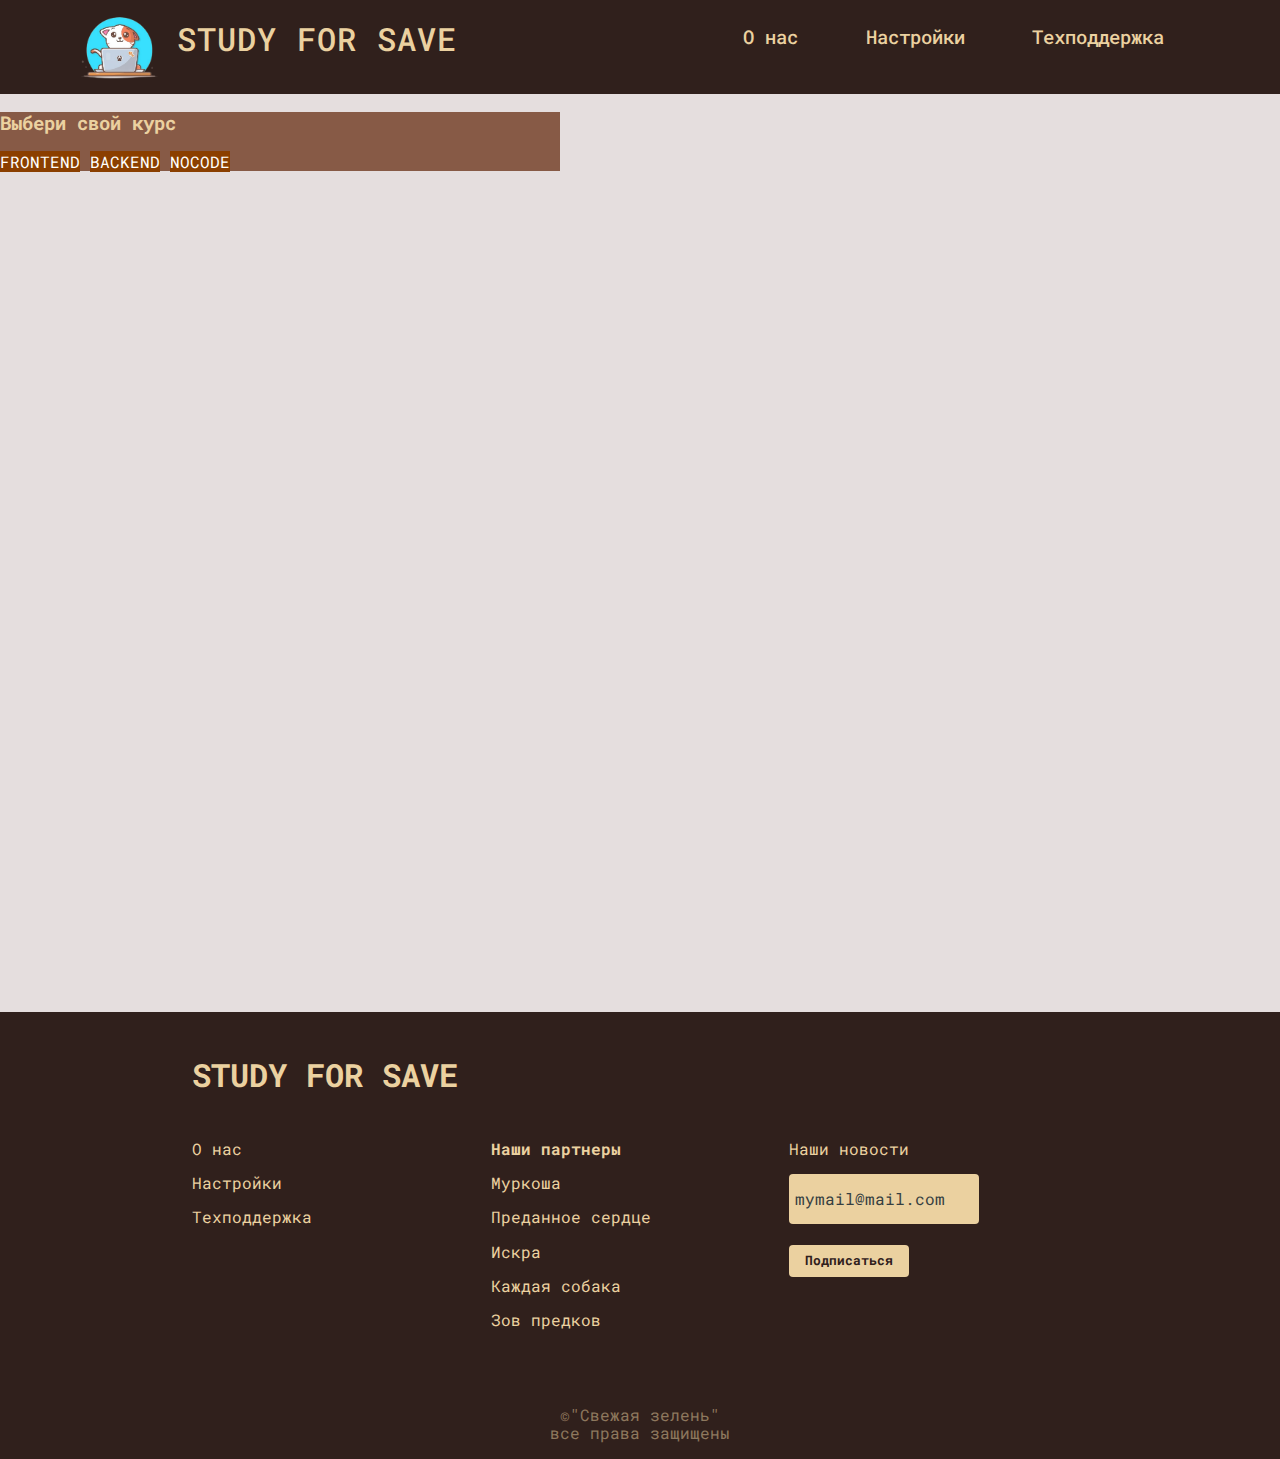
<file: index.html>
<!DOCTYPE html>
<html lang="en">
	<head>
		<meta charset="UTF-8" />
		<meta name="viewport" content="width=device-width, initial-scale=1.0" />
		<link rel="preconnect" href="https://fonts.googleapis.com" />
		<link rel="preconnect" href="https://fonts.gstatic.com" crossorigin />
		<link
			href="https://fonts.googleapis.com/css2?family=Roboto+Mono:wght@200&display=swap"
			rel="stylesheet"
		/>
		<link rel="stylesheet" href="./assets/styles/style.css" />
		<link
			href="https://cdn.jsdelivr.net/npm/bootstrap@5.0.2/dist/css/bootstrap.min.css"
			rel="stylesheet"
			integrity="sha384-EVSTQN3/azprG1Anm3QDgpJLIm9Nao0Yz1ztcQTwFspd3yD65VohhpuuCOmLASjC"
			crossorigin="anonymous"
		/>
		<link rel="stylesheet" href="./assets/styles/normalize.css" />
		<link rel="stylesheet" href="./assets/styles/footer.css" />
		<link rel="stylesheet" href="./assets/styles/style.css" />
		<link rel="icon" href="./assets/images/icon.jpg" type="image/jpg" />
		<title>Study&Save</title>
	</head>
	<body>
		<header class="header__container">
			<a href="./index.html" class="header__logo-link">
				<img class="header__logo-img" src="./assets/images/logo.png" />
			</a>
			<a href="./index.html" class="header__h1">
				<h1 class="header__h1">STUDY FOR SAVE</h1>
			</a>
			<nav class="header__nav">
				<a href="#" class="header__link">О нас</a>
				<a href="./index-settings.html" class="header__link">Настройки</a>
				<a href="#" class="header__link">Техподдержка</a>
			</nav>
			<div class="menu-wrap">
				<input type="checkbox" class="toggler">
				<div class="hamburger"><div></div></div>
				<div class="menu">
				  <div>
					<div>
					  <ul>
						<li><a href="#" class="header__link">О нас</a></li>
						<li><a href="./index-settings.html" class="header__link">Настройки</a></li>
						<li><a href="#" class="header__link">Техподдержка</a></li>
					  </ul>
					</div>
				  </div>
				</div>
			  </div>
		</header>
		<main>
			<div
				class="page d-flex justify-content-center align-items-center"
				style="height: 100vh"
			>
				<div class="card p-4" id="card">
					<div class="card-body">
						<h3 class="card-title text-center" id="text_card">Выбери свой курс</h3>
						<div class="d-flex flex-column mt-3 p-2">
							<a href="./page-carta.html" class="btn btn-lg mb-2">FRONTEND</a>
							<a href="#" class="btn btn-primary btn-lg mb-2">BACKEND</a>
							<a href="#" class="btn btn-lg btn-primary">NOCODE</a>
						</div>
					</div>
				</div>
			</div>
		</div>
	</main>
	<footer class="footer">
		<div class="footer_content">
			<div class="foot_logo">
				<p>study for save</p>
			</div>
			<div class="foot_links">
				<a href="#">О нас</a><a href="">Настройки</a><a href="">Техподдержка</a>
			</div>
			<div class="footer_partners">
				<h4>Наши партнеры</h4>
				<a href="https://murkosha.ru/">Муркоша</a><a href="https://predannoeserdce.ru/">Преданное сердце</a><a
					href="https://iskracats.org/">Искра</a><a href="https://everydog-fund.ru/">Каждая собака</a>
				<a href="https://zovpredkov.net/">Зов предков</a>
			</div>
			<div class="footer_subscribe">
				<form class="footer_subscribe_form" action="" method="post">
					<label class="footer_subscribe_label" for="mail">Наши новости</label>
					<input class="footer_subscribe_input" placeholder="mymail@mail.com" type="email" id="mail" />
					<button class="footer_subscribe_button" type="submit">
						Подписаться
					</button>
				</form>
			</div>
			<div class="footer_bottom">
				<p>&copy;"Свежая зелень"<br />все права защищены</p>
			</div>
		</div>
	</footer>
	<script src="https://cdn.jsdelivr.net/npm/bootstrap@5.0.2/dist/js/bootstrap.bundle.min.js"
		integrity="sha384-MrcW6ZMFYlzcLA8Nl+NtUVF0sA7MsXsP1UyJoMp4YLEuNSfAP+JcXn/tWtIaxVXM"
		crossorigin="anonymous"></script>
</body>
</html>
</file>
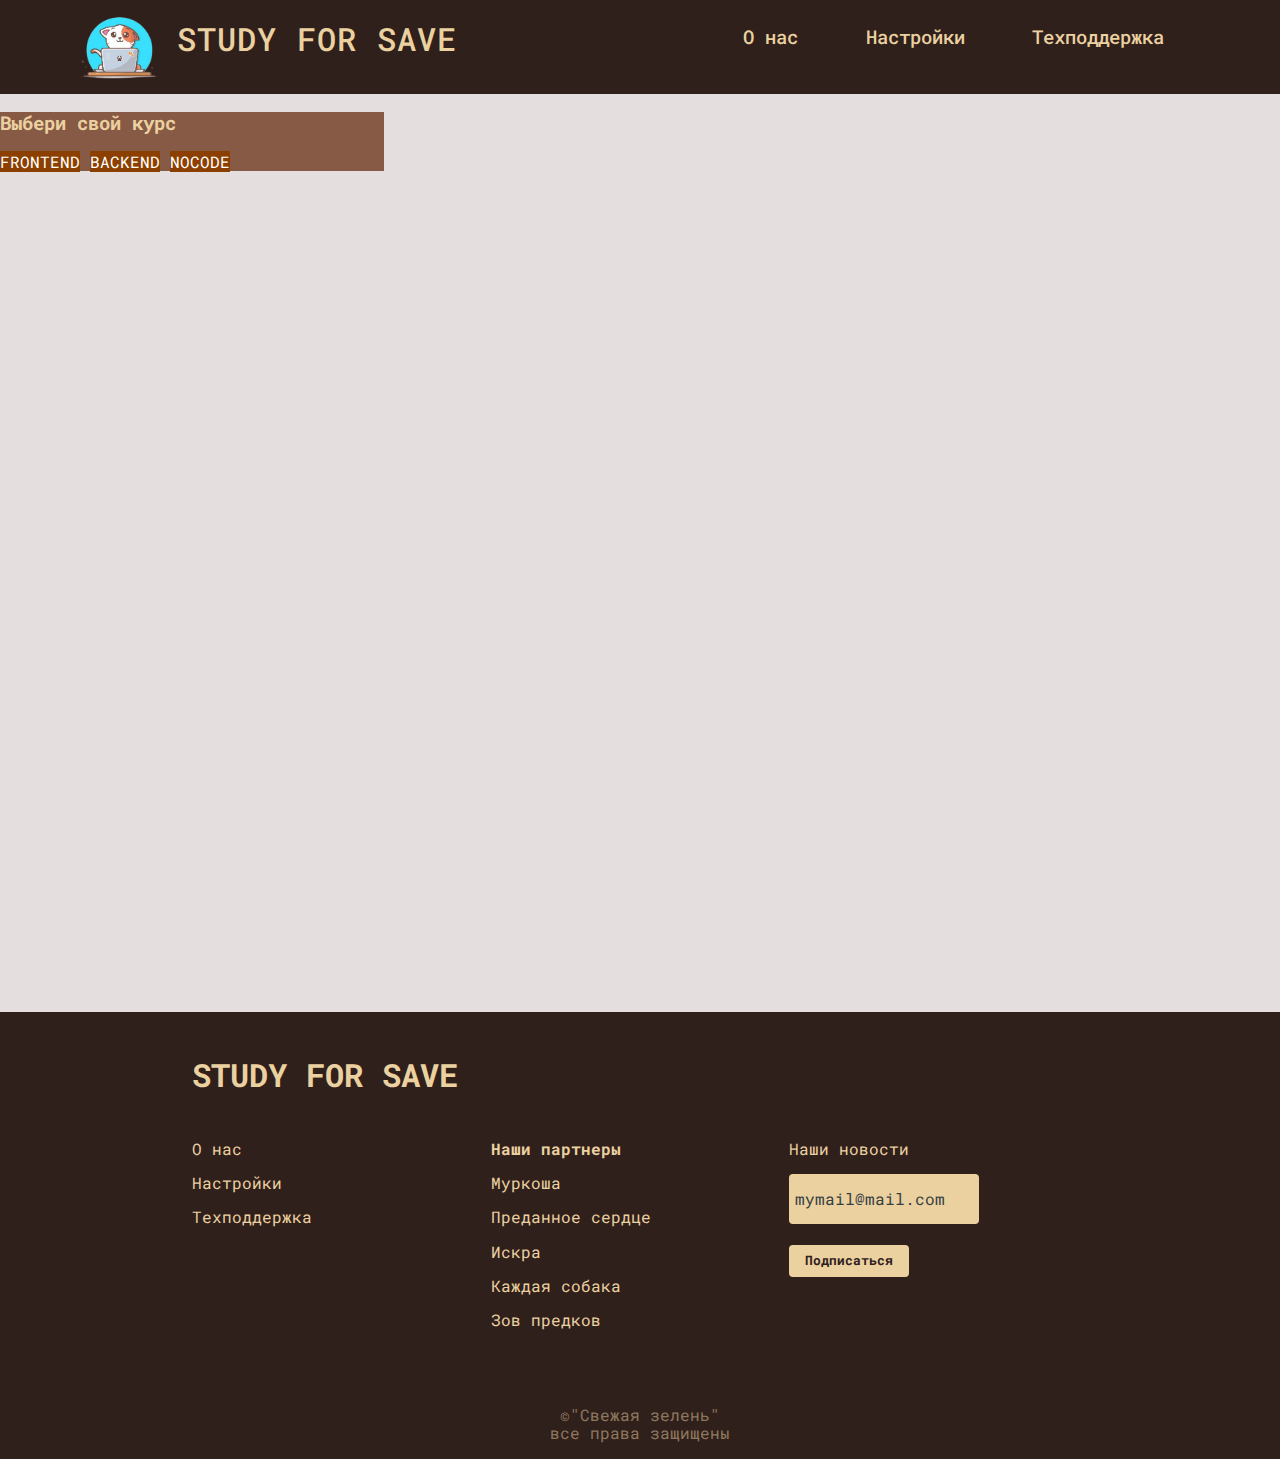
<file: navigation.html>
<!DOCTYPE html>
<html lang="en">
	<head>
		<meta charset="UTF-8" />
		<meta name="viewport" content="width=device-width, initial-scale=1.0" />
		<link rel="preconnect" href="https://fonts.googleapis.com" />
		<link rel="preconnect" href="https://fonts.gstatic.com" crossorigin />
		<link
			href="https://fonts.googleapis.com/css2?family=Roboto+Mono:wght@200&display=swap"
			rel="stylesheet"
		/>
		<link rel="stylesheet" href="./assets/styles/style.css" />
		<link
			href="https://cdn.jsdelivr.net/npm/bootstrap@5.0.2/dist/css/bootstrap.min.css"
			rel="stylesheet"
			integrity="sha384-EVSTQN3/azprG1Anm3QDgpJLIm9Nao0Yz1ztcQTwFspd3yD65VohhpuuCOmLASjC"
			crossorigin="anonymous"
		/>
		<link rel="stylesheet" href="./assets/styles/normalize.css" />
		<link rel="stylesheet" href="./assets/styles/footer.css" />
		<link rel="stylesheet" href="./assets/styles/style.css" />
		<link rel="icon" href="./assets/images/icons.svg" type="image/svg" />
		<title>Study&Save</title>
	</head>
	<body>
		<header class="header__container">
			<a href="./navigation.html" class="header__logo-link">
				<img class="header__logo-img" src="./assets/images/logo.png" />
			</a>
			<a href="./navigation.html" class="header__h1">
				<h1 class="header__h1">STUDY FOR SAVE</h1>
			</a>
			<nav class="header__nav">
				<a href="#" class="header__link">О нас</a>
				<a href="./index-settings.html" class="header__link">Настройки</a>
				<a href="#" class="header__link">Техподдержка</a>
			</nav>
		</header>
		<main>
			<div
				class="page d-flex justify-content-center align-items-center"
				style="height: 100vh"
			>
				<div class="card p-4" style="width: 30%" id="card">
					<div class="card-body">
						<h3 class="card-title text-center" id="text_card">Выбери свой курс</h3>
						<div class="d-flex flex-column mt-3 p-2">
							<a href="./page-carta.html" class="btn btn-lg mb-2">FRONTEND</a>
							<a href="#" class="btn btn-primary btn-lg mb-2">BACKEND</a>
							<a href="#" class="btn btn-lg btn-primary">NOCODE</a>
						</div>
					</div>
				</div>
			</div>
		</div>
	</main>
	<footer class="footer">
		<div class="footer_content">
			<div class="foot_logo">
				<p>study for save</p>
			</div>
			<div class="foot_links">
				<a href="#">О нас</a><a href="">Настройки</a><a href="">Техподдержка</a>
			</div>
			<div class="footer_partners">
				<h4>Наши партнеры</h4>
				<a href="https://murkosha.ru/">Муркоша</a><a href="https://predannoeserdce.ru/">Преданное сердце</a><a
					href="https://iskracats.org/">Искра</a><a href="https://everydog-fund.ru/">Каждая собака</a>
				<a href="https://zovpredkov.net/">Зов предков</a>
			</div>
			<div class="footer_subscribe">
				<form class="footer_subscribe_form" action="" method="post">
					<label class="footer_subscribe_label" for="mail">Наши новости</label>
					<input class="footer_subscribe_input" placeholder="mymail@mail.com" type="email" id="mail" />
					<button class="footer_subscribe_button" type="submit">
						Подписаться
					</button>
				</form>
			</div>
			<div class="footer_bottom">
				<p>&copy;"Свежая зелень"<br />все права защищены</p>
			</div>
		</div>
	</footer>
	<script src="https://cdn.jsdelivr.net/npm/bootstrap@5.0.2/dist/js/bootstrap.bundle.min.js"
		integrity="sha384-MrcW6ZMFYlzcLA8Nl+NtUVF0sA7MsXsP1UyJoMp4YLEuNSfAP+JcXn/tWtIaxVXM"
		crossorigin="anonymous"></script>
</body>
</html>
</file>
<file: assets/styles/style.css>
body {
	font-family: Roboto Mono, monospace;
	margin: 0;
	background-color: #36020221;
}
h4 {
	margin: 0px;
}

.btn {
	background: #8b3f00 !important;
	color: #fff !important;
	border-color: #1f0600 !important;
}

.btn:hover {
	background: #b4b21e !important;
	border-color: #cad251 !important;
}

.card-title {
	color: #684b41;
}

#card {
	background-color: #5c1d00af;
	width: 35em;
}

#text_card {
	color: #ebd1a0;
}

/* <--STYLE HEADER--> */

.header__container {
	position: sticky;
	-webkit-position: sticky;
	top: 0;
	display: grid;
	padding: 0 5% 0 5%;
	z-index: 10;
	grid-template-columns: 8% 1fr 1fr;
	grid-template-rows: 1fr;
	background-color: #30201c;
	font-family: "Roboto Mono", monospace;
}

.sticky {
	position: fixed;
	top: 0;
	width: 100%;
}

.header__nav {
	display: flex;
	width: 100%;
	justify-content: space-evenly;
	justify-items: center;
}

.header__logo-link {
	width: 6rem;
	justify-self: center;
}

.header__logo-img {
	margin: 4% 0% 0% 0%;
	width: 120%;
}

.header__h1 {
	font-weight: 500;
	color: #ebd1a0;
	letter-spacing: 1px;
	text-decoration: none;
	padding-left: 2%;
	margin: 2% 0% 2% 0%;
}

.header__link {
	margin: 5% 2% 4% 3%;
	text-align: center;
	text-wrap: nowrap;
	text-decoration: none;
	font-size: 1.2em;
	font-weight: 500;
	transition: width 1s;
	color: #ebd1a0;
}

.header__nav a:after {
	background-color: #ebd1a0;
	/* Цвет линии при наведении на нее курсора мыши */
	display: block;
	content: "";
	height: 2px;
	/* Высота линии */
	width: 0%;
	-webkit-transition: width 0.3s ease-in-out;
	-moz--transition: width 0.3s ease-in-out;
	transition: width 0.3s ease-in-out;
}

.header__link:hover:after,
.header__link:focus:after {
	width: 100%;
	background-color: black;
}

.header__link:hover {
	letter-spacing: 1px;
}

.header__link:hover {
	transform: scale(1.03);
}

/* <--- STYLE SETING --> */

.main-container {
	padding: 5% 3%;
	margin: 0% 20%;
	display: flex;
	flex-direction: column;
	justify-content: center;
	align-items: center;
}
.container_info {
	padding: 2% 3%;
	margin: 0 auto;
	gap: 7px;
	display: flex;
	flex-direction: column;
	justify-content: center;
	align-items: center;
}
a {
	text-decoration: none;
	color: black;
}
.form-info {
	display: grid;
	grid-template-columns: 1fr 1fr;
	grid-template-rows: 1fr 1fr 1fr;
	gap: 20px;
	padding-top: 20px;
}
.form-button {
	grid-column: 1/2;
	grid-row: 3/4;
	align-self: center;
	background-color: #f6825c;
	color: white;
	border: none;
	border-radius: 10px;
	font-weight: 700;
	align-self: center;
	padding: 5px 5px;
	height: 50%;
}
.input-container {
	display: flex;
	flex-direction: column;
	margin: 15px 0px;
	gap: 10px;
}
input {
	border: none;
	border-radius: 5px;
	border: 1px solid #f6825c;
	padding: 5px;
}
.image-person {
	width: 20%;
	border-radius: 80%;
}
.container-pay {
	display: flex;
	flex-direction: column;
	justify-content: center;
	align-items: center;
}
.form-pay {
	align-self: center;
	display: grid;
	grid-template-columns: 1fr 1fr;
	grid-template-rows: 1fr 1fr 1fr 1fr;
	gap: 15px;
}

#input-container-first {
	grid-row: 1/2;
	grid-column: 1/2;
}

.input-container-second {
	grid-row: 1/2;
	grid-column: 2/2;
}
.input-container-third {
	grid-row: 2/3;
	grid-column: 1/2;
}
.cashInput {
	grid-row: 3/4;
	grid-column: 1/2;
}
.submit {
	align-self: center;
	padding: 5px 5px;
	background-color: #f6825c;
	color: white;
	border: none;
	border-radius: 10px;
	font-weight: 700;
	grid-row: 4/5;
	grid-column: 1/2;
	height: 50%;
}
button:focus {
	background-color: grey;
}
.container-pay {
	width: 100%;
	margin-top: 60px;
	border-top: 1px solid rgb(190, 187, 187);
}

.name {
	font-size: 32px;
	font-weight: 700;
}
input:focus {
	border: 1px solid #000;
}
.hiddenSpan {
	display: none;
	font-weight: 700;
}

/* <-- MAIN CARTA--> */

.step {
	position: absolute;
	background: #f6825c;
	border-radius: 50px;
	width: 70px;
	height: 70px;
	outline: 0;
	border: 0;
	display: flex;
	justify-content: center;
	align-items: center;
	color: white;
	z-index: 5;
	font-size: 25px;
}

.step:hover {
	transform: scale(1.1);
	box-shadow: 0px 5px 10px 2px rgba(34, 60, 80, 0.2);
}

.step:disabled {
	background: #7def8b;
	box-shadow: none;
	transform: scale(1);
}

.carta {
	position: relative;
	width: 300px;
	margin: 0 auto;
	border: 0;
	min-height: 700px;
}

.line {
	width: 50px;
	height: 3px;
	background: #30201c;
	position: absolute;
}

.dugaRight {
	width: 100px;
	height: 100px;
	border-top-right-radius: 50px;
	border-bottom-right-radius: 50px;
	border: 4px solid #30201c;
	border-left: 0;
	border-bottom: 0;
	position: absolute;
}

.dugaLeft {
	width: 100px;
	height: 100px;
	border-top-left-radius: 50px;
	border-bottom-left-radius: 50px;
	border: 4px solid #30201c;
	border-right: 0;
	border-bottom: 0;
	position: absolute;
}

.finish {
	width: 100px;
	height: 100px;
	position: absolute;
}

.happy {
	color: #f6825c;
	position: relative;
	z-index: 10;
	text-align: center;
}

.main_carta {
	position: relative;
	top: 100px;
}

.main_carta_container {
	display: flex;
	flex-direction: column;
	position: relative;
}
.burger-menu-content {
	display: none;
}

@media (min-width: 769px) {
	.menu-wrap {
		display: none;
	}
	/* Ваши стили здесь */
}

@media screen and (max-width: 768px) {
	.header__nav {
		display: none;
	}
	/* MENU STYLES */
	.menu-wrap {
		position: fixed;
		top: 9px;
		left: 89%;
		z-index: 1;
	}
	.menu-wrap .toggler {
		position: absolute;
		top: 0;
		left: 0;
		z-index: 2;
		cursor: pointer;
		width: 50px;
		height: 50px;
		opacity: 0;
	}
	.menu-wrap .hamburger {
		position: absolute;
		top: 0;
		left: 0;
		z-index: 1;
		width: 60px;
		height: 60px;
		padding: 1rem;
		background: var(--primary-color);
		display: flex;
		align-items: center;
		justify-content: center;
	}
	/* Hamburger Line */
	.menu-wrap .hamburger > div {
		position: relative;
		flex: none;
		width: 100%;
		height: 2px;
		background: #ebd1a0;
		display: flex;
		align-items: center;
		justify-content: center;
		transition: all 0.4s ease;
	}
	/* Hamburger Lines - Top & Bottom */
	.menu-wrap .hamburger > div::before,
	.menu-wrap .hamburger > div::after {
		content: "";
		position: absolute;
		z-index: 1;
		top: -10px;
		width: 100%;
		height: 2px;
		background: inherit;
	}
	/* Moves Line Down */
	.menu-wrap .hamburger > div::after {
		top: 10px;
	}
	/* Toggler Animation */
	.menu-wrap .toggler:checked + .hamburger > div {
		transform: rotate(135deg);
	}
	/* Turns Lines Into X */
	.menu-wrap .toggler:checked + .hamburger > div:before,
	.menu-wrap .toggler:checked + .hamburger > div:after {
		top: 0;
		transform: rotate(90deg);
	}
	/* Rotate On Hover When Checked */
	.menu-wrap .toggler:checked:hover + .hamburger > div {
		transform: rotate(225deg);
	}
	/* Show Menu */
	.menu-wrap .toggler:checked ~ .menu {
		visibility: visible;
	}
	.menu-wrap .toggler:checked ~ .menu > div {
		transform: scale(1);
		transition-duration: var(--menu-speed);
	}
	.menu-wrap .toggler:checked ~ .menu > div > div {
		opacity: 1;
		transition: opacity 0.4s ease 0.4s;
	}
	.menu-wrap .menu {
		position: fixed;
		top: 0;
		left: 0;
		width: 100%;
		height: 100%;
		visibility: hidden;
		overflow: hidden;
		display: flex;
		align-items: center;
		justify-content: center;
	}
	.menu-wrap .menu > div {
		background: rgb(135 90 70 / 92%);
		border-radius: 50%;
		width: 320vw;
		height: 210vw;
		display: flex;
		flex: none;
		align-items: center;
		justify-content: center;
		transform: scale(0);
		transition: all 0.4s ease;
	}
	.menu-wrap .menu > div > div {
		text-align: center;
		max-width: 90vw;
		max-height: 100vh;
		opacity: 0;
		transition: opacity 0.4s ease;
	}
	.menu-wrap .menu > div > div > ul > li {
		list-style: none;
		color: #ffe7ba;
		font-size: 1.5rem;
		padding: 1rem;
	}
	.menu-wrap .menu > div > div > ul > li > a {
		color: inherit;
		text-decoration: none;
		transition: color 0.4s ease;
	}
	.btn {
		font-size: 1em;
	}
	#text_card {
		width: 12em;
	}
	#card {
		width: 25em;
	}
	.header__link {
		font-size: 1em;
	}
	.header__container {
		align-items: center;
	}
	.header__h1 {
		font-size: 1.3em;
	}
	.header__logo-img {
		width: 105%;
	}
	/* стили для планшета */
}

@media (min-width: 426px) and (max-width: 767px) {
	.menu-wrap {
		left: 86%;
	}
	.header__h1 {
		font-size: 1.1em;
	}
	.header__container {
		grid-template-columns: 17% 2fr 1fr;
	}
	#card {
		width: 16em;
	}
	#text_card {
		width: 10em;
	}
	h3 {
		font-size: calc(1rem + 0.6vw);
	}
	.mt-3 {
		margin-top: 2rem !important;
	}
	ul {
		padding-left: 0rem;
	}
	.step {
		width: 45px;
		height: 45px;
	}
	div[id="line_2"] {
		left: 110px !important;
	}
	div[id="line_3"] {
		left: 167px !important;
	}
	div[id="line_4"],
	div[id="line_9"],
	div[id="line_10"] {
		left: 195px !important;
	}
	div[id="line_5"],
	div[id="line_8"],
	div[id="line_11"] {
		left: 119px !important;
	}
	button[id="1"],
	button[id="7"] {
		/* Новые стили */
		left: 10px !important;
	}
	button[id="2"] {
		/* Новые стили */
		left: 85px !important;
	}
	button[id="3"],
	button[id="5"],
	button[id="9"],
	button[id="11"] {
		/* Новые стили */
		left: 160px !important;
	}
	button[id="4"],
	button[id="10"] {
		/* Новые стили */
		left: 233px !important;
	}
	button[id="6"],
	button[id="12"],
	button[id="8"] {
		/* Новые стили */
		left: 84px !important;
	}
	div[id="dugaRight_0"] {
		left: 200px !important;
		top: 24px !important;
		width: 82px !important;
		height: 105px !important;
	}
	div[id="dugaRight_2"] {
		left: 200px !important;
		top: 223px !important;
		width: 82px !important;
		height: 105px !important;
	}
	.main_carta {
		position: relative;
		top: 73px;
	}
	.modal-content {
		width: 82vw;
		height: 57vh;
	}
	.tareas {
		width: 64vw;
		height: 30vh;
		margin: 1% 5% 0% 1%;
	}
	.h2_title {
		display: block;
		font-size: 0.8rem;
	}
	.label_1,
	.label_2,
	.label_3 {
		height: 12vh;
		width: 107%;
	}
	.label_1:after,
	.label_2:after,
	.label_3:after {
		height: 12vh;
	}
	.label_1:before,
	.label_2:before,
	.label_3:before {
		width: 15px;
		height: 15px;
		left: 10%;
		top: 19%;
	}
}

@media screen and (max-width: 425px) {
	.form-info,
	.form-pay {
		display: flex;
		flex-wrap: wrap;
		flex-direction: column;
		align-items: center;
		gap: 4px;
	}
	input {
		width: 60vw;
		font-size: 0.7em;
	}
	.input-container {
		align-items: center;
	}
	h1 {
		font-size: 1.5em;
	}
	.main-container {
		padding: 5% 3%;
		margin: 0% 1%;
		width: 90%;
	}
	.container_info {
		width: 90%;
	}
	.name {
		font-size: 21px;
	}
	.menu-wrap {
		left: 83%;
		top: 4px;
	}
	.header__container {
		grid-template-columns: 17% 1fr 1fr;
	}
	.header__h1 {
		font-size: 0.9em;
	}
	.header__logo-img {
		width: 85%;
	}
	#card {
		width: 20em;
	}
	#text_card {
		width: 10em;
	}
	ul {
		padding-left: 0rem;
	}
	.mt-3 {
		margin-top: 2rem !important;
	}
	.step {
		width: 45px;
		height: 45px;
	}
	div[id="line_2"] {
		left: 110px !important;
	}
	div[id="line_3"] {
		left: 167px !important;
	}
	div[id="line_4"],
	div[id="line_9"],
	div[id="line_10"] {
		left: 195px !important;
	}
	div[id="line_5"],
	div[id="line_8"],
	div[id="line_11"] {
		left: 119px !important;
	}
	button[id="1"],
	button[id="7"] {
		/* Новые стили */
		left: 10px !important;
	}
	button[id="2"] {
		/* Новые стили */
		left: 85px !important;
	}
	button[id="3"],
	button[id="5"],
	button[id="9"],
	button[id="11"] {
		/* Новые стили */
		left: 160px !important;
	}
	button[id="4"],
	button[id="10"] {
		/* Новые стили */
		left: 233px !important;
	}
	button[id="6"],
	button[id="12"],
	button[id="8"] {
		/* Новые стили */
		left: 84px !important;
	}
	div[id="dugaRight_0"] {
		left: 200px !important;
		top: 24px !important;
		width: 82px !important;
		height: 105px !important;
	}
	div[id="dugaRight_2"] {
		left: 200px !important;
		top: 223px !important;
		width: 82px !important;
		height: 105px !important;
	}
	.main_carta {
		position: relative;
		top: 73px;
	}
	.modal-content {
		width: 82vw;
		height: 57vh;
	}
	.tareas {
		width: 64vw;
		height: 30vh;
		margin: 1% 5% 0% 1%;
	}
	.h2_title {
		display: block;
		font-size: 0.8rem;
	}
	.label_1,
	.label_2,
	.label_3 {
		height: 12vh;
		width: 107%;
	}
	.label_1:after,
	.label_2:after,
	.label_3:after {
		height: 12vh;
	}
	.label_1:before,
	.label_2:before,
	.label_3:before {
		width: 15px;
		height: 15px;
		left: 10%;
		top: 19%;
	}
	/* стили для широкого смартфона */
}

@media screen and (max-width: 375px) {
	.form-info,
	.form-pay {
		display: flex;
		flex-wrap: wrap;
		flex-direction: column;
		align-items: center;
		gap: 4px;
	}
	input {
		width: 60vw;
		font-size: 0.7em;
	}
	.input-container {
		align-items: center;
	}
	h1 {
		font-size: 1.5em;
	}
	.main-container {
		padding: 5% 3%;
		margin: 0% 1%;
		width: 90%;
	}
	.container_info {
		width: 90%;
	}
	.name {
		font-size: 21px;
	}
	.menu-wrap {
		top: 4px;
		left: 81%;
	} /* стили для среднего смартфона */
	.header__container {
		grid-template-columns: 21% 2fr 1fr;
	}
	.header__h1 {
		font-size: 0.9em;
	}
	.header__logo-img {
		width: 91%;
	}
	#card {
		width: 18em;
	}
	h3 {
		font-size: calc(1.1rem + 0.6vw);
	}
	#text_card {
		width: 10em;
	}
	.mt-3 {
		margin-top: 2rem !important;
	}
	ul {
		padding-left: 0rem;
	}
	.step {
		width: 45px;
		height: 45px;
	}
	div[id="line_2"] {
		left: 110px !important;
	}
	div[id="line_3"] {
		left: 167px !important;
	}
	div[id="line_4"],
	div[id="line_9"],
	div[id="line_10"] {
		left: 195px !important;
	}
	div[id="line_5"],
	div[id="line_8"],
	div[id="line_11"] {
		left: 119px !important;
	}
	button[id="1"],
	button[id="7"] {
		/* Новые стили */
		left: 10px !important;
	}
	button[id="2"] {
		/* Новые стили */
		left: 85px !important;
	}
	button[id="3"],
	button[id="5"],
	button[id="9"],
	button[id="11"] {
		/* Новые стили */
		left: 160px !important;
	}
	button[id="4"],
	button[id="10"] {
		/* Новые стили */
		left: 233px !important;
	}
	button[id="6"],
	button[id="12"],
	button[id="8"] {
		/* Новые стили */
		left: 84px !important;
	}
	div[id="dugaRight_0"] {
		left: 200px !important;
		top: 24px !important;
		width: 82px !important;
		height: 105px !important;
	}
	div[id="dugaRight_2"] {
		left: 200px !important;
		top: 223px !important;
		width: 82px !important;
		height: 105px !important;
	}
	.main_carta {
		position: relative;
		top: 73px;
	}
	.modal-content {
		width: 82vw;
		height: 57vh;
	}
	.tareas {
		width: 64vw;
		height: 30vh;
		margin: 1% 5% 0% 1%;
	}
	.h2_title {
		display: block;
		font-size: 0.8rem;
	}
	.label_1,
	.label_2,
	.label_3 {
		height: 12vh;
		width: 107%;
	}
	.label_1:after,
	.label_2:after,
	.label_3:after {
		height: 12vh;
	}
	.label_1:before,
	.label_2:before,
	.label_3:before {
		width: 15px;
		height: 15px;
		left: 10%;
		top: 19%;
	}
}

@media screen and (max-width: 320px) {
	.form-info,
	.form-pay {
		display: flex;
		flex-wrap: wrap;
		flex-direction: column;
		align-items: center;
		gap: 4px;
	}
	input {
		width: 60vw;
		font-size: 0.7em;
	}
	.input-container {
		align-items: center;
	}
	h1 {
		font-size: 1.5em;
	}
	.main-container {
		padding: 5% 3%;
		margin: 0% 1%;
		width: 90%;
	}
	.container_info {
		width: 90%;
	}
	.name {
		font-size: 21px;
	}
	.burger-menu-content.show {
		display: block;
	}
	.header__nav {
		display: none;
	}
	.header__h1 {
		font-size: 1em;
		width: 10em;
	}
	.header__container {
		grid-template-columns: 23% 1fr 1fr;
	}
	.header__logo-img {
		width: 96%;
	}
	.menu-wrap {
		top: 8px;
		left: 83%;
	}
	#card {
		width: 16em;
	}
	#text_card {
		width: 10em;
	}
	h3 {
		font-size: calc(1rem + 0.6vw);
	}
	.mt-3 {
		margin-top: 2rem !important;
	}
	ul {
		padding-left: 0rem;
	}
	.step {
		width: 45px;
		height: 45px;
	}
	div[id="line_2"] {
		left: 110px !important;
	}
	div[id="line_3"] {
		left: 167px !important;
	}
	div[id="line_4"],
	div[id="line_9"],
	div[id="line_10"] {
		left: 195px !important;
	}
	div[id="line_5"],
	div[id="line_8"],
	div[id="line_11"] {
		left: 119px !important;
	}
	button[id="1"],
	button[id="7"] {
		/* Новые стили */
		left: 10px !important;
	}
	button[id="2"] {
		/* Новые стили */
		left: 85px !important;
	}
	button[id="3"],
	button[id="5"],
	button[id="9"],
	button[id="11"] {
		/* Новые стили */
		left: 160px !important;
	}
	button[id="4"],
	button[id="10"] {
		/* Новые стили */
		left: 233px !important;
	}
	button[id="6"],
	button[id="12"],
	button[id="8"] {
		/* Новые стили */
		left: 84px !important;
	}
	div[id="dugaRight_0"] {
		left: 200px !important;
		top: 24px !important;
		width: 82px !important;
		height: 105px !important;
	}
	div[id="dugaRight_2"] {
		left: 200px !important;
		top: 223px !important;
		width: 82px !important;
		height: 105px !important;
	}
	.main_carta {
		position: relative;
		top: 73px;
	}
	.modal-content {
		width: 82vw;
		height: 57vh;
	}
	.tareas {
		width: 64vw;
		height: 30vh;
		margin: 1% 5% 0% 1%;
	}
	.h2_title {
		display: block;
		font-size: 0.8rem;
	}
	.label_1,
	.label_2,
	.label_3 {
		height: 12vh;
		width: 107%;
	}
	.label_1:after,
	.label_2:after,
	.label_3:after {
		height: 12vh;
	}
	.label_1:before,
	.label_2:before,
	.label_3:before {
		width: 15px;
		height: 15px;
		left: 10%;
		top: 19%;
	}
	/* стили для малого смартфона */
}
@media (max-width: 319px) {
	.carta {
		position: relative;
		width: 257px;
	}
	.step {
		width: 41px;
		height: 41px;
	}
	div[id="line_2"] {
		left: 110px !important;
	}
	div[id="line_3"] {
		left: 167px !important;
	}
	div[id="line_4"],
	div[id="line_9"],
	div[id="line_10"] {
		left: 174px !important;
	}
	div[id="line_5"],
	div[id="line_8"],
	div[id="line_2"],
	div[id="line_11"] {
		left: 99px !important;
	}
	button[id="1"],
	button[id="7"] {
		/* Новые стили */
		left: 10px !important;
	}
	button[id="3"],
	button[id="5"],
	button[id="9"],
	button[id="11"] {
		/* Новые стили */
		left: 143px !important;
	}
	button[id="4"],
	button[id="10"] {
		/* Новые стили */
		left: 209px !important;
	}
	button[id="2"],
	button[id="6"],
	button[id="8"],
	button[id="12"] {
		/* Новые стили */
		left: 79px !important;
	}
	div[id="dugaRight_0"] {
		left: 177px !important;
		top: 24px !important;
		width: 82px !important;
		height: 105px !important;
	}
	div[id="dugaRight_2"] {
		left: 177px !important;
		top: 223px !important;
		width: 82px !important;
		height: 105px !important;
	}
	.main_carta {
		position: relative;
		top: 73px;
	}
	.modal-content {
		width: 82vw;
		height: 57vh;
	}
	.tareas {
		width: 64vw;
		height: 30vh;
		margin: 1% 5% 0% 1%;
	}
	.h2_title {
		display: block;
		font-size: 0.8rem;
	}
	.label_1,
	.label_2,
	.label_3 {
		height: 12vh;
		width: 107%;
	}
	.label_1:after,
	.label_2:after,
	.label_3:after {
		height: 12vh;
	}
	.label_1:before,
	.label_2:before,
	.label_3:before {
		width: 15px;
		height: 15px;
		left: 10%;
		top: 19%;
	}
}
</file>
<file: assets/styles/footer.css>
.footer {
	background-color: #30201c;
}

.footer_content {
	display: grid;
	grid-template-columns: 1fr 1fr 1fr;
	grid-template-rows: 20% 60% 20%;
	font-family: "Roboto Mono", monospace;
	color: #ebd1a0;
	width: 70vw;
	margin: 0 15% 0 15%;
}

.foot_logo {
	grid-column: 1/4;
	grid-row: 1/2;
	display: flex;
	flex-direction: column;
	align-items: start;
}

.foot_links {
	grid-column: 1/2;
	grid-row: 2/3;
	margin-top: 10%;
	display: flex;
	flex-direction: column;
	align-items: start;
}

.footer_partners {
	grid-column: 2/3;
	grid-row: 2/3;
	margin-top: 10%;
	margin-bottom: 5%;
	display: flex;
	flex-direction: column;
	align-items: start;
}

.footer_subscribe {
	grid-column: 3/4;
	grid-row: 2/3;
	margin-top: 10%;
	display: flex;
	flex-direction: column;
	align-items: start;
}

.footer_subscribe_form {
	width: 100%;
	display: flex;
	flex-direction: column;
	align-items: start;
}

.footer_bottom {
	grid-column: 1/4;
	grid-row: 3/4;
	align-self: end;
	text-align: center;
	color: rgba(235, 209, 160, 0.5);
}

.foot_links > a,
.footer_partners > a {
	display: inline-block;
	margin-top: 0.5em;
	margin-bottom: 0.5em;
	text-decoration: none;
	outline: none;
	color: rgba(235, 209, 160, 1);
}

.footer_partners > h4,
.footer_subscribe_label {
	margin-top: 0.5em;
	margin-bottom: 0.5em;
}

.footer_subscribe_input {
	width: 60%;
	height: 2.5em;
	margin-top: 0.5em;
	margin-bottom: 0.5em;
	padding-left: 2%;
	border: none;
	background-color: rgba(235, 209, 160, 1);
	border-radius: 4px;
}

.footer_subscribe_button {
	width: 40%;
	height: 2.5em;
	margin-top: 1em;
	margin-bottom: 0.5em;
	border: none;
	border-radius: 4px;
	background-color: #ebd1a0;
	font-size: 80%;
	color: #30201c;
	font-weight: bold;
}

.foot_logo p {
	display: inline-block;
	font-size: 2rem;
	margin-top: 5%;
	margin-bottom: 5%;
	text-transform: uppercase;
	font-weight: 800;
}

.footer_subscribe_input::placeholder {
	color: rgb(54, 64, 65);
}

@media screen and (max-width: 768px) {
	.footer_content {
		width: 90vw;
		margin: 0 15% 0 10%;
	}
	.footer_subscribe_input {
		width: 68%;
		height: 1.5em;
	}
	.footer_subscribe_button {
		width: 50%;
		height: 2em;
	}
	.foot_logo p {
		font-size: 1rem;
	}
	/* стили для планшета */
}

@media (min-width: 426px) and (max-width: 767px) {
	h3 {
		font-size: calc(1rem + 0.6vw);
	}
	.mt-3 {
		margin-top: 2rem !important;
	}
	ul {
		padding-left: 0rem;
	}
}

@media screen and (max-width: 425px) {
	ul {
		padding-left: 0rem;
	}
	.mt-3 {
		margin-top: 2rem !important;
	}
	.footer_partners > h4,
	.footer_subscribe_label {
		font-size: 3vw;
	}
	.foot_links > a,
	.footer_partners > a {
		font-size: 3vw;
	}
	.footer_subscribe_button {
		width: 55%;
		height: 1.5em;
		font-size: 2.1vw;
	}
	.footer_partners {
		margin-bottom: 10%;
	}
	.footer_bottom {
		font-size: 10px;
	}
	.footer_subscribe_input {
		width: 72%;
		height: 1.5em;
		font-size: 0.6em;
	}
	.footer_content {
		width: 95vw;
		margin: 0 4% 0 4%;
	}
	/* стили для широкого смартфона */
}

@media screen and (max-width: 375px) {
	.mt-3 {
		margin-top: 2rem !important;
	}
	.footer_partners > h4,
	.footer_subscribe_label {
		font-size: 3vw;
	}
	.foot_links > a,
	.footer_partners > a {
		font-size: 3vw;
	}
	.footer_subscribe_button {
		width: 68%;
		height: 1.5em;
		font-size: 2.5vw;
	}
	.footer_partners {
		margin-bottom: 10%;
	}
	.footer_bottom {
		font-size: 10px;
	}
	.footer_subscribe_input {
		width: 84%;
		height: 1.5em;
		font-size: 0.6em;
	}
	.footer_content {
		width: 95vw;
		margin: 0 4% 0 4%;
	}
}

@media screen and (max-width: 320px) {
	h1 {
		font-size: 1.5em;
	}
	.main-container {
		padding: 5% 3%;
		margin: 0% 1%;
		width: 90%;
	}
	.container_info {
		width: 90%;
	}
	.name {
		font-size: 21px;
	}
	.foot_links > a,
	.footer_partners > a {
		font-size: 10px;
	}
	.foot_logo p {
		font-size: 1rem !important;
	}
	.header__link {
		font-size: 1em;
	}
	.footer_partners > h4,
	.footer_subscribe_label {
		font-size: 13px;
	}
	.foot_links,
	.footer_partners,
	.footer_subscribe {
		margin-top: 0%;
	}
	.footer_content {
		width: 95vw;
		margin: 0 1% 0 3%;
	}
	.footer_subscribe_button {
		width: 91%;
		height: 1.5em;
		font-size: 0.5em;
	}
	.footer_subscribe_input {
		width: 95%;
		height: 0.7em !important;
		font-size: 0.5em !important;
	}
	.foot_links {
		width: 30vw;
	}
	.footer_content {
		grid-template-columns: 1fr 2fr 1fr;
	}
	/* стили для малого смартфона */
}
@media (max-width: 319px) {
}
</file>
